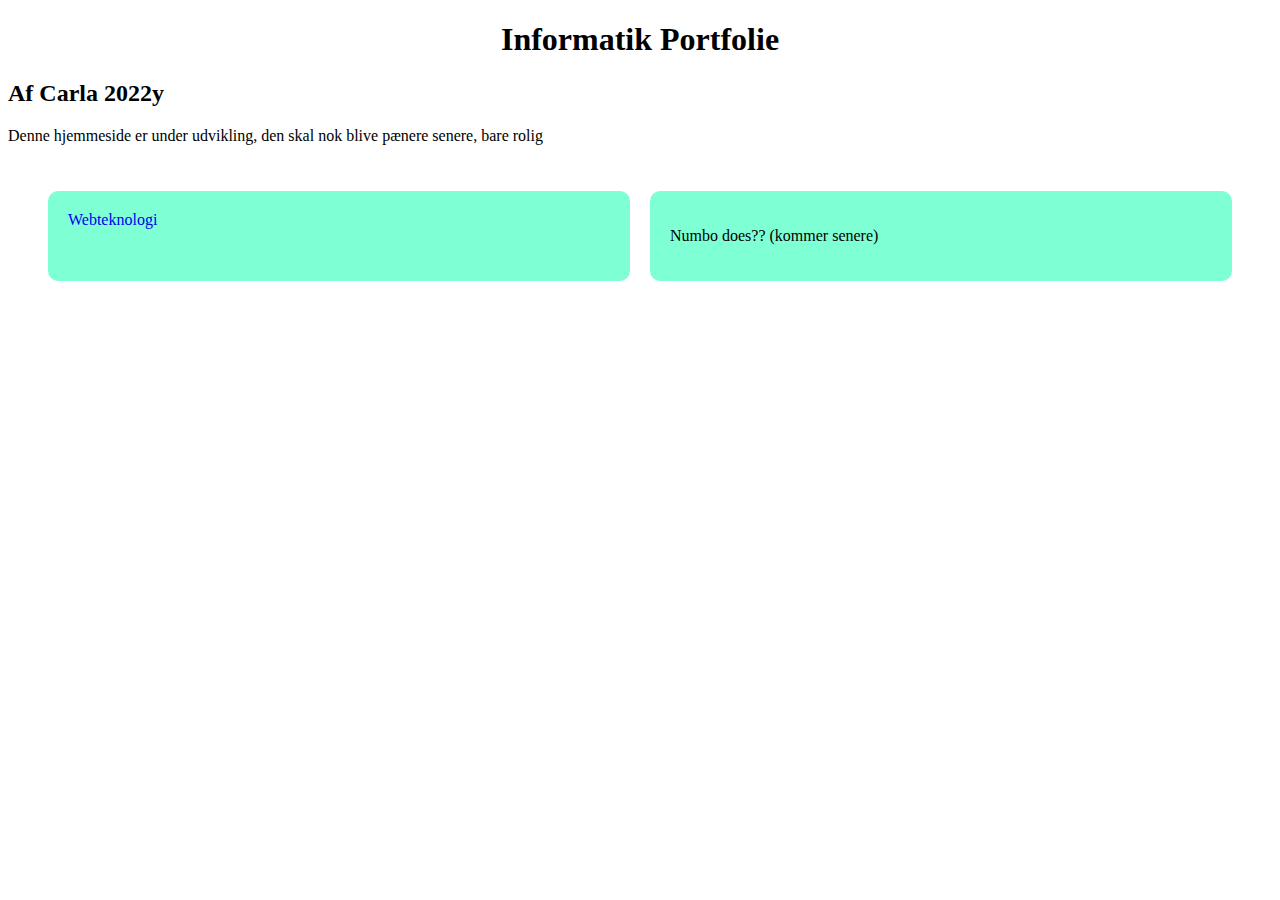
<file: Portfolie.html>
<!DOCTYPE html>
<html lang="en">
<head>
    <meta charset="UTF-8">
    <meta name="viewport" content="width=device-width, initial-scale=1.0">
    <title>Document</title>
    <link rel="stylesheet" href="Potfolie.css">
</head>

<body>
    <h1>
        Informatik Portfolie
    </h1>
    <h2>
        Af Carla 2022y
    </h2>
    <p>
        Denne hjemmeside er under udvikling, den skal nok blive pænere senere, bare rolig
    </p>
    <div class="Mother">
            <a href="Webteknologier.html" class="Child">Webteknologi</a>
        <div class="Child">
            <p>Numbo does?? (kommer senere)</p>
        </div>
    </div>
</body>
</html>
</file>
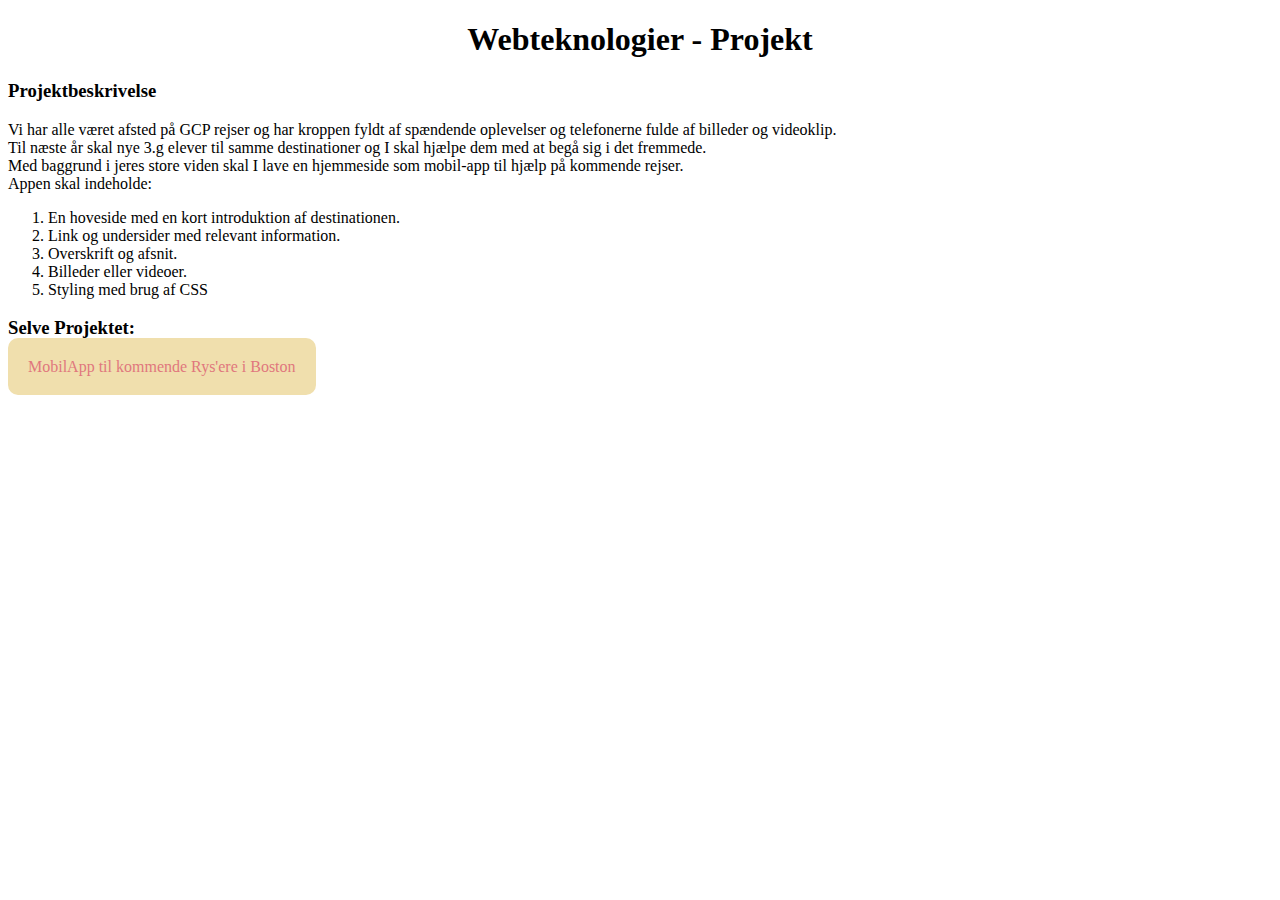
<file: Webteknologier.html>
<!DOCTYPE html>
<html lang="en">
<head>
    <meta charset="UTF-8">
    <meta name="viewport" content="width=device-width, initial-scale=1.0">
    <title>Document</title>
    <link rel="stylesheet" href="Potfolie.css">
</head>

<body>
    <h1>
        Webteknologier - Projekt
    </h1>

    <h3>
        Projektbeskrivelse
    </h3>
    <p>
        Vi har alle været afsted på GCP rejser og har kroppen fyldt af spændende oplevelser og telefonerne fulde af billeder og videoklip.
        <br>
        Til næste år skal nye 3.g elever til samme destinationer og I skal hjælpe dem med at begå sig i det fremmede.
        <br>
        Med baggrund i jeres store viden skal I lave en hjemmeside som mobil-app til hjælp på kommende rejser.
        <br>
        Appen skal indeholde:
        <ol>
            <li>En hoveside med en kort introduktion af destinationen.</li>
            <li>Link og undersider med relevant information.</li>
            <li>Overskrift og afsnit.</li>
            <li>Billeder eller videoer.</li>
            <li>Styling med brug af CSS</li>
        </ol>
    </p>

    <h3>
        Selve Projektet:
    </h3>
    <a href="https://bene1294.github.io/Webteknologi/Mobilapp/index.2.html" class="Knap-App">MobilApp til kommende Rys'ere i Boston</a>
</body>
</html>
</file>
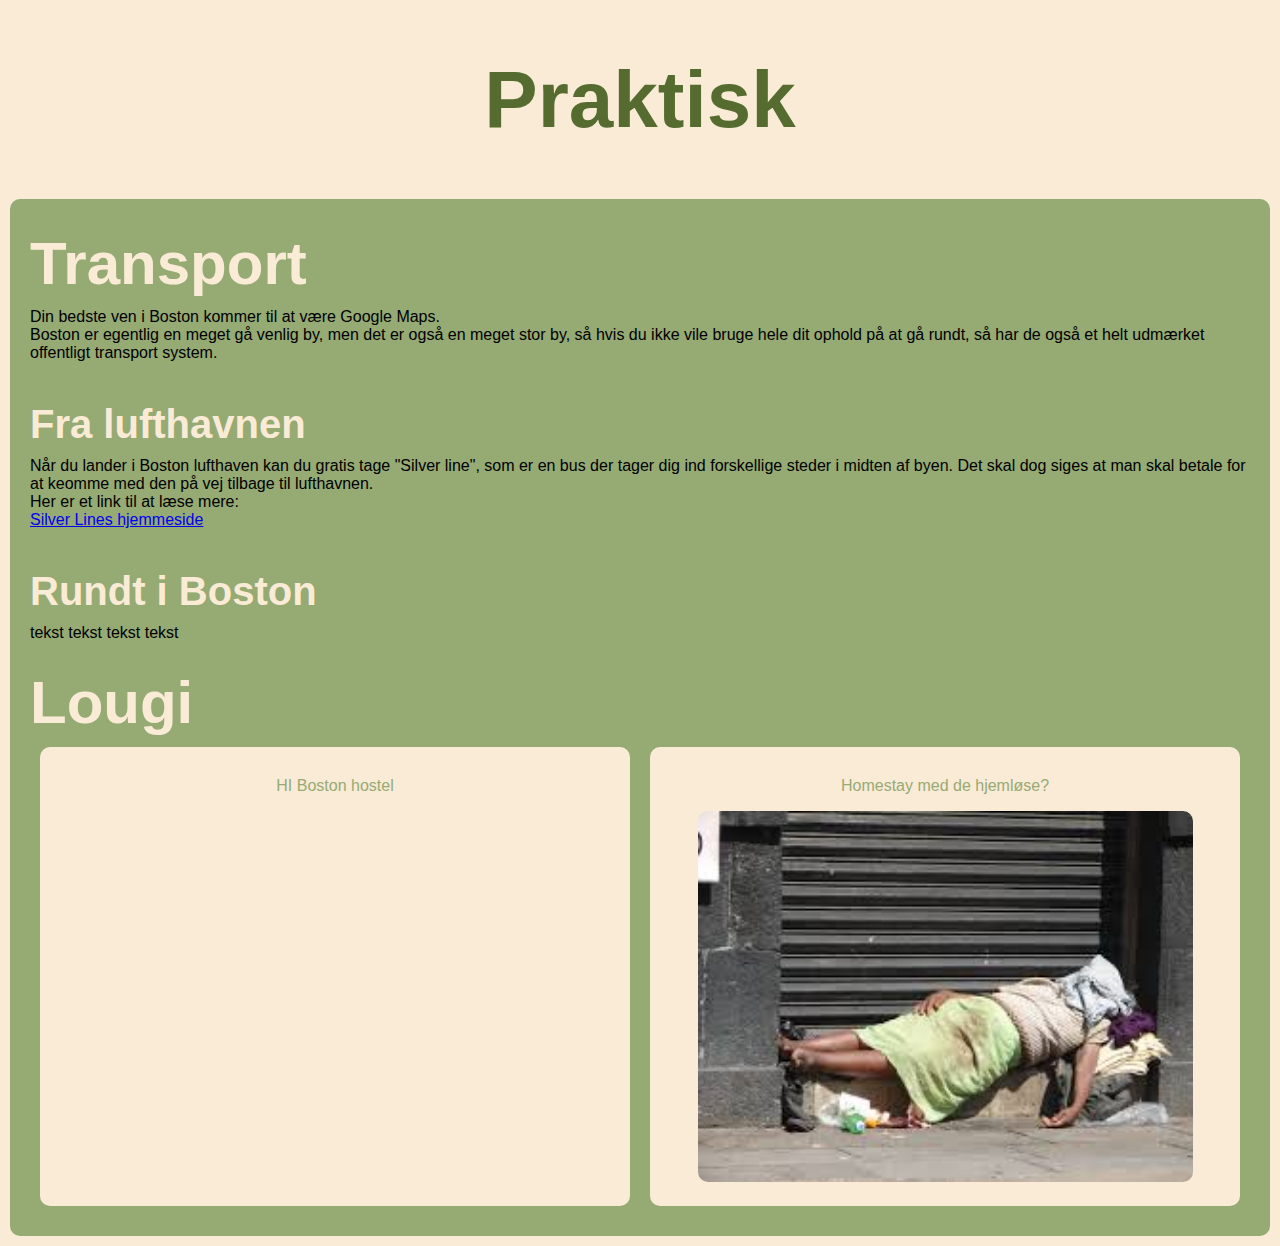
<file: App/Boston-praktisk.html>
<!DOCTYPE html>
<html lang="en">
<head>
    <meta charset="UTF-8">
    <meta name="viewport" content="width=device-width, initial-scale=1.0">
    <title>Boston tur</title>
    <link rel="stylesheet" href="Boston.Style.css">
</head>
<body>
 <h1>Praktisk</h1>   
 <div class="Mother">
    <h2>Transport</h2>
    <p>
        Din bedste ven i Boston kommer til at være Google Maps.
        <br>
        Boston er egentlig en meget gå venlig by, men det er også en meget stor by, så hvis du ikke vile bruge hele dit ophold på at gå rundt, så har de også et helt udmærket offentligt transport system. 
    </p>
    <h3>Fra lufthavnen</h3>
    <p>
        Når du lander i Boston lufthaven kan du gratis tage "Silver line", som er en bus der tager dig ind forskellige steder i midten af byen. Det skal dog siges at man skal betale for at keomme med den på vej tilbage til lufthavnen. 
        <br>
        Her er et link til at læse mere:
        <br>
        <a href="https://www.mbta.com/schedules/741/line">Silver Lines hjemmeside</a>
    </p>
    <h3>Rundt i Boston</h3>
    <p>
        tekst tekst tekst tekst
    </p>
   
   <h2>Lougi</h2>
   <div class="Child1">
    <div class="Child2"> 
        <p>
            HI Boston hostel
        </p>
       </div>
       <div class="Child2">
        <p>
            Homestay med de hjemløse?
        </p>
        <img src="Billeder/hjemloes.jpg" width="90%">
       </div>
   </div>
 </div>
</body>
</html>
</file>
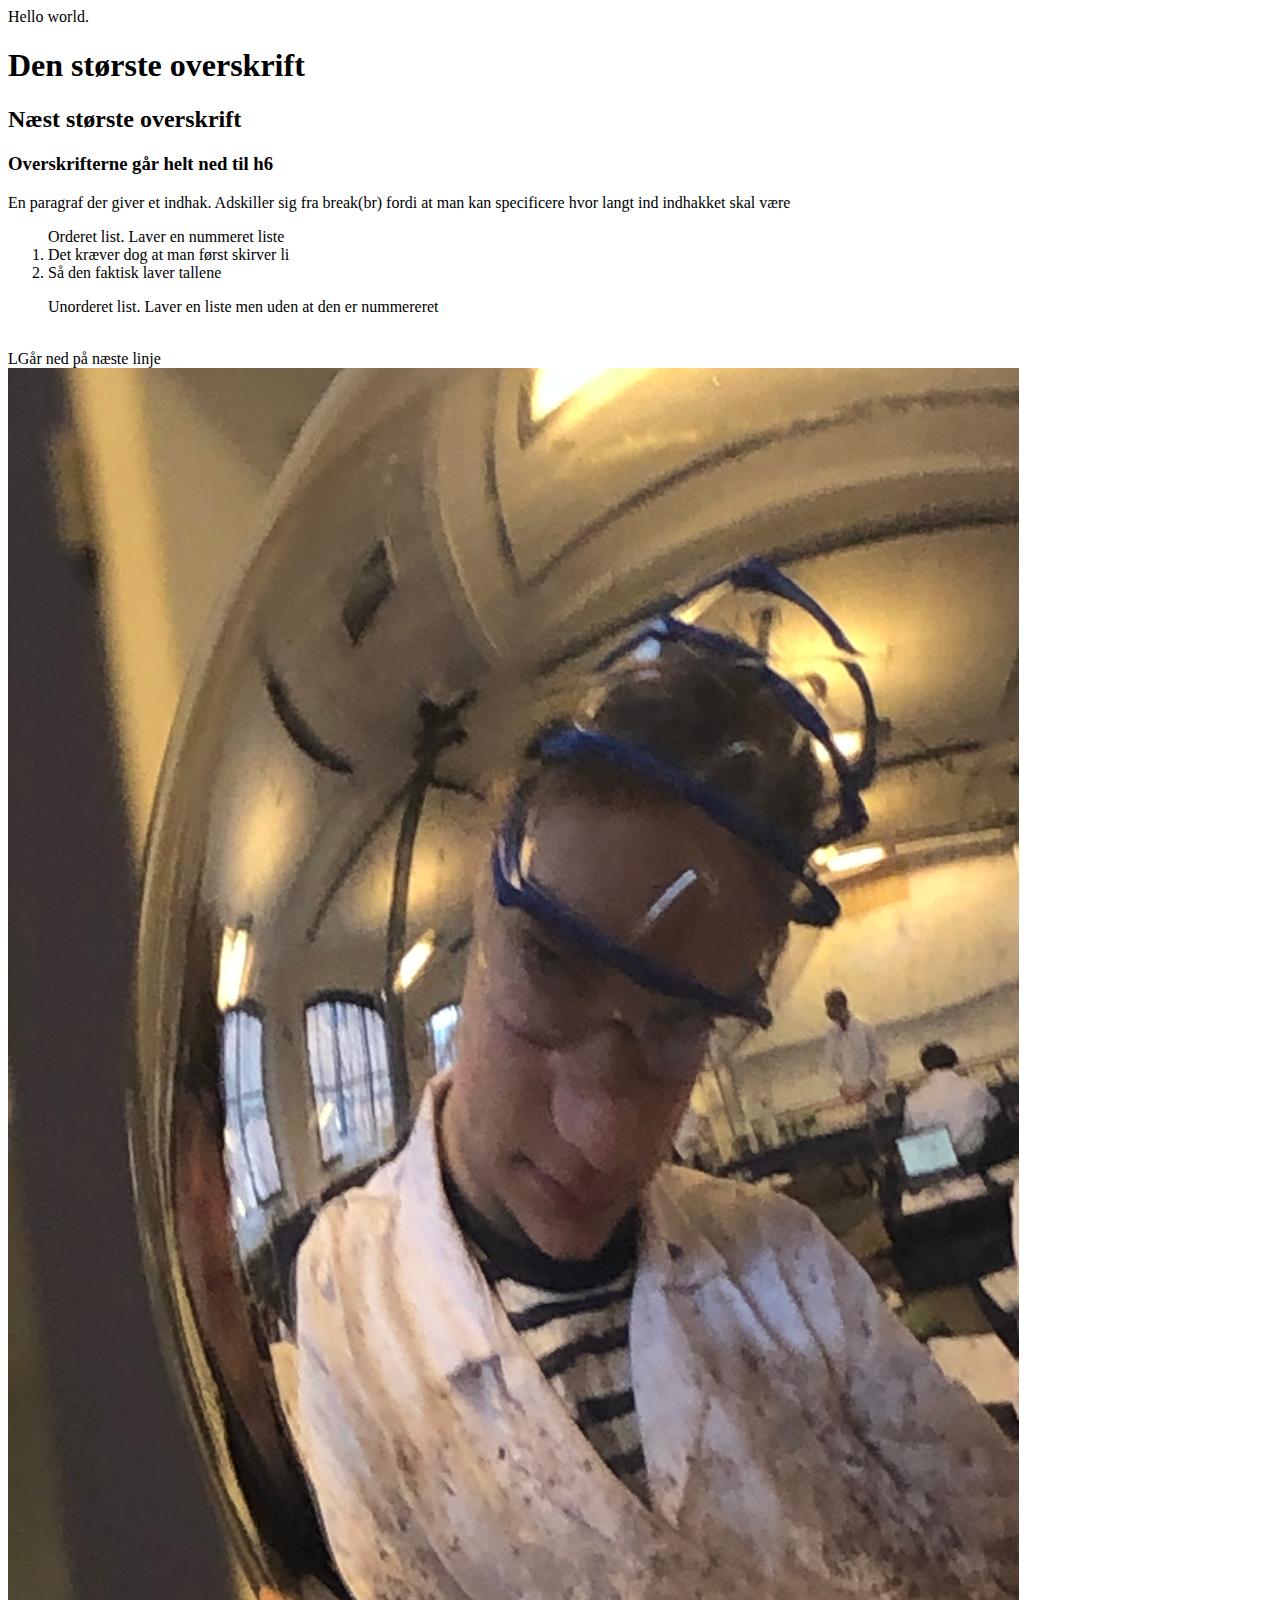
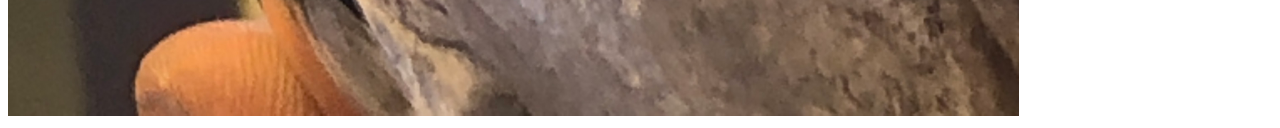
<file: Hjemmeside/Index(Forklaring).html>
<!DOCTYPE html> <!--Fortæller programmet af vi filen skal være en html-->
<html> <!--html og /html omgiver alt det der ER filen, aka det der skal være påå hjemmesiden-->
    <head> <!--head og /head omgiver de dele af koden der ikke skal vises på hjemmesiden-->
        <meta charset="UTF-8"> <!--specificere hvilken tegnkodning der skal bruges. 
        UTF-8 er en standard tegnkodning, der understøtter næsten alle sprog. 
        Det er vigtigt, så tekst vises korrekt, siger Chat-->
    </head>
    <body> <!--body og /body omgiver de dele af koden der skal vises på hjemmesiden-->
        Hello world.
        <h1>Den største overskrift</h1>
        <h2>Næst største overskrift</h2>
        <h3>Overskrifterne går helt ned til h6 </h3>
        <p>En paragraf der giver et indhak. Adskiller sig fra break(br) fordi at man kan specificere 
            hvor langt ind indhakket skal være   </p>
        <ol>Orderet list. Laver en nummeret liste
            <li> Det kræver dog at man først skirver li </li>
            <li> Så den faktisk laver tallene</li>
        </ol>
        <ul>Unorderet list. Laver en liste men uden at den er nummereret</ul>
        <br>LGår ned på næste linje </br>

        <img src="Billeder/IMG_4284.JPG" width=80%>
    </body>
</html>
</file>
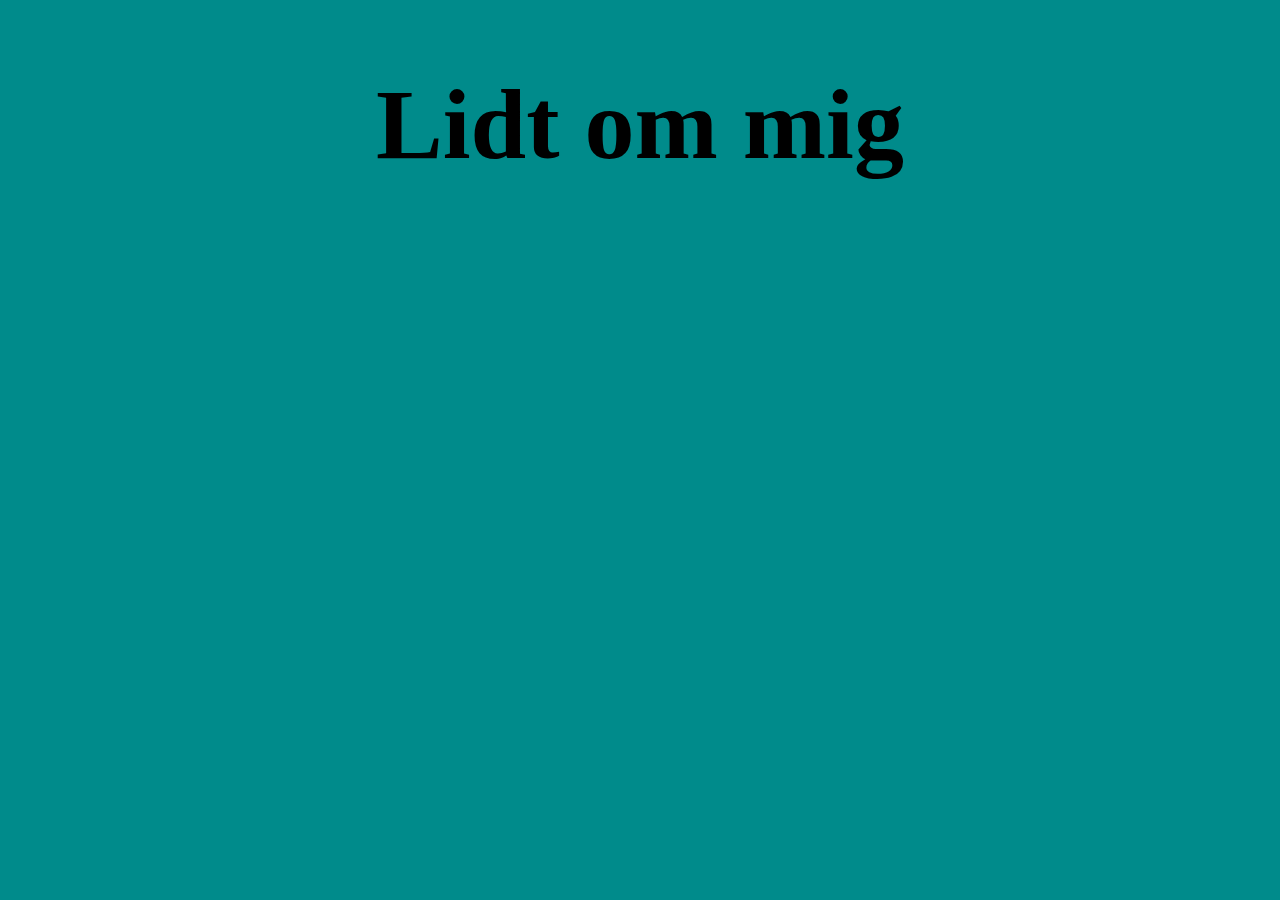
<file: Hjemmeside/Lidtommig.html>
<!DOCTYPE html>
<html>
     <head>
         <meta charset="UTF-8">
         <link rel="stylesheet" href="Styles.css">
     </head>
     <body>
        <h1> Lidt om mig</h1>
     </body>
</html>
</file>
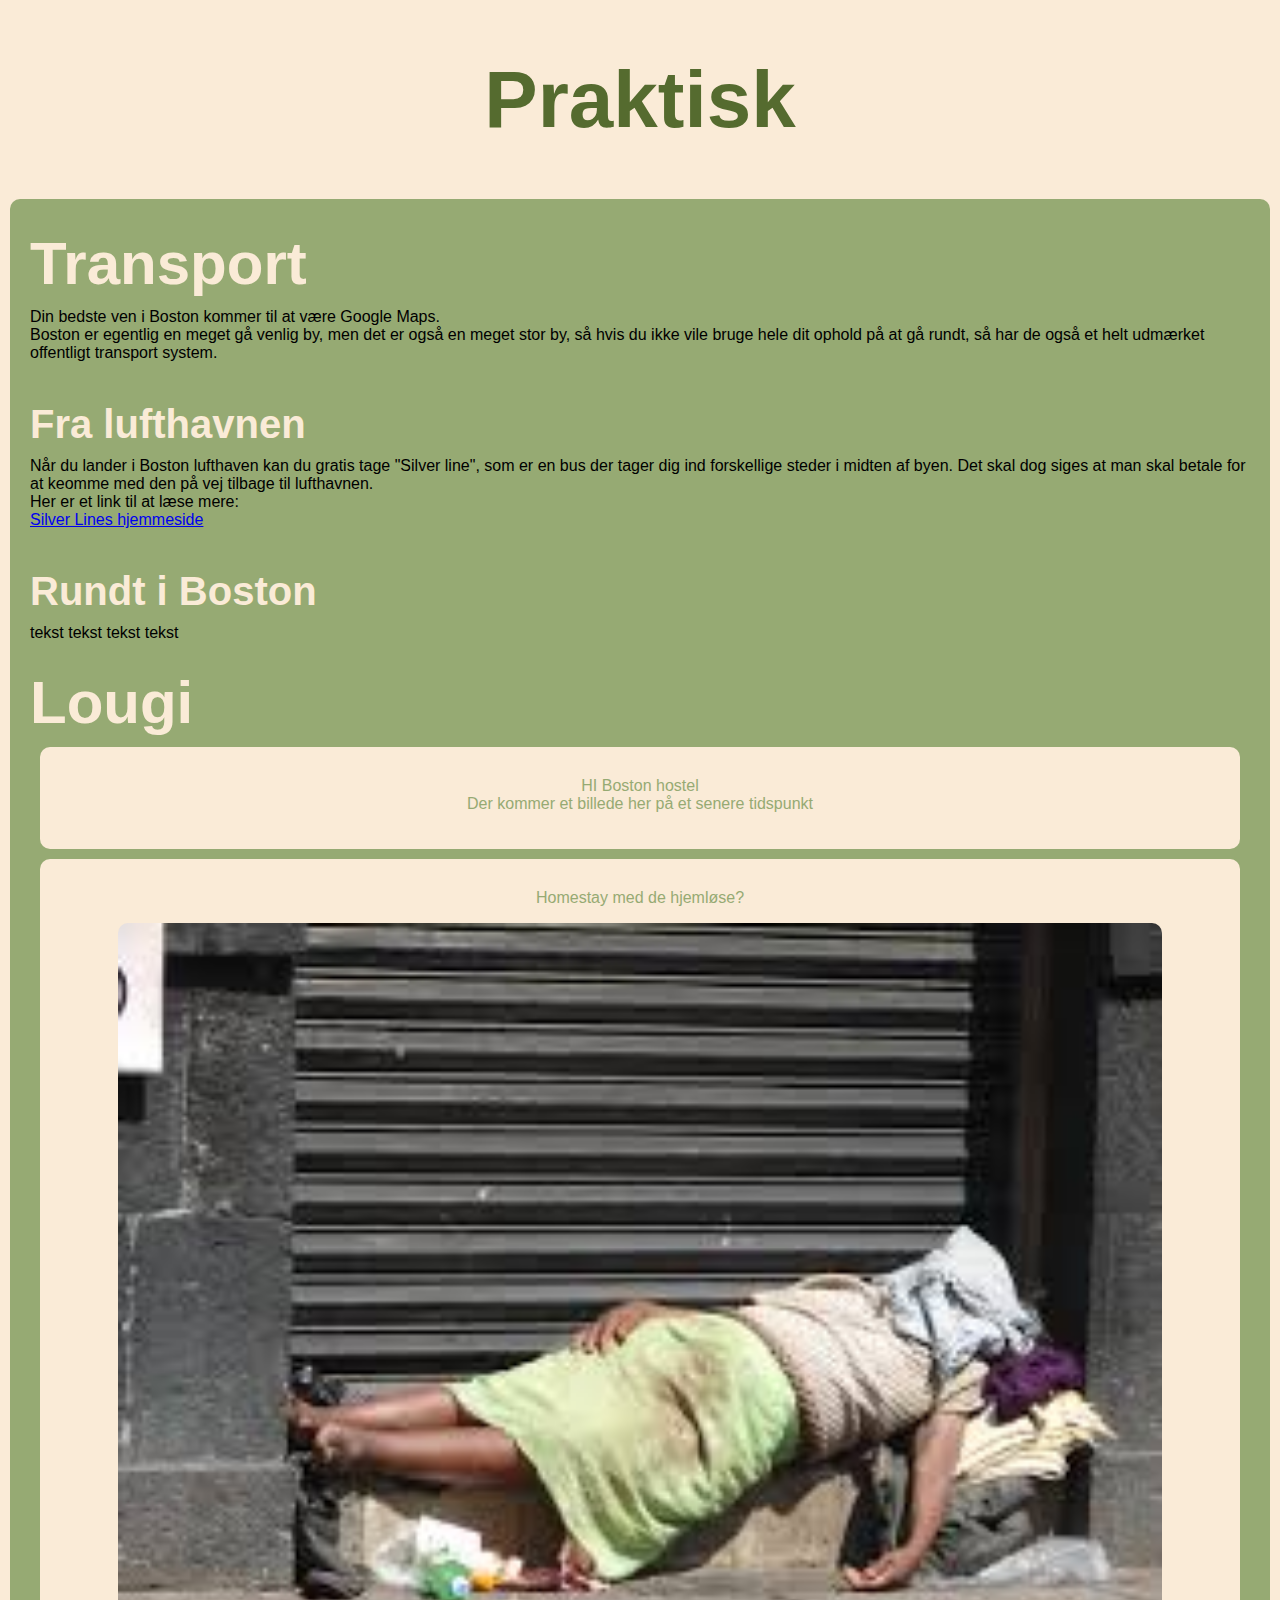
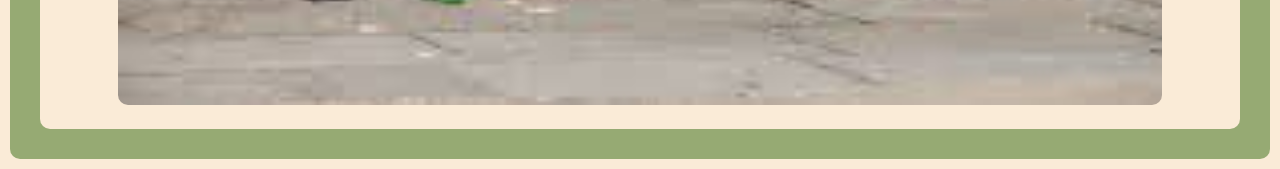
<file: App/App/Boston-praktisk.html>
<!DOCTYPE html>
<html lang="en">
<head>
    <meta charset="UTF-8">
    <meta name="viewport" content="width=device-width, initial-scale=1.0">
    <title>Boston tur</title>
    <link rel="stylesheet" href="Boston.Style.css">
</head>
<body>
 <h1>Praktisk</h1>   
 <div class="Mother">
    <h2>Transport</h2>
    <p>
        Din bedste ven i Boston kommer til at være Google Maps.
        <br>
        Boston er egentlig en meget gå venlig by, men det er også en meget stor by, så hvis du ikke vile bruge hele dit ophold på at gå rundt, så har de også et helt udmærket offentligt transport system. 
    </p>
    <h3>Fra lufthavnen</h3>
    <p>
        Når du lander i Boston lufthaven kan du gratis tage "Silver line", som er en bus der tager dig ind forskellige steder i midten af byen. Det skal dog siges at man skal betale for at keomme med den på vej tilbage til lufthavnen. 
        <br>
        Her er et link til at læse mere:
        <br>
        <a href="https://www.mbta.com/schedules/741/line">Silver Lines hjemmeside</a>
    </p>
    <h3>Rundt i Boston</h3>
    <p>
        tekst tekst tekst tekst
    </p>
   
   <h2>Lougi</h2>

    <div class="Child2"> 
        <p>
            HI Boston hostel
            <br>
            Der kommer et billede her på et senere tidspunkt
        </p>
       </div>
       <div class="Child2">
        <p>
            Homestay med de hjemløse?
        </p>
        <img src="Billeder/hjemloes.jpg" width="90%">
       </div>
   </div>
 
</body>
</html>
</file>
<file: Potfolie.css>
h1{
    text-align: center;
}

.Mother{
    padding: 20px; /* Indvendig afstand */
    margin: 10px; /* Margin mellem felterne */
    flex: 1 1 30%; /* Flex-effekt for at få felterne til at fylde pladsen */
    border-radius: 10px; /* Runde hjørner */
    text-decoration: none; /* Fjern understregning */
    display: flex;
}

.Child{
    background-color: aquamarine;
    padding: 20px; /* Indvendig afstand */
    margin: 10px; /* Margin mellem felterne */
    flex: 1 1 30%; /* Flex-effekt for at få felterne til at fylde pladsen */
    border-radius: 10px; /* Runde hjørner */
    text-decoration: none; /* Fjern understregning */
    transition: background-color 0.3s; /* Overgangseffekt på hover */
}

.Knap-App:hover{
    background-color: blueviolet;
}

.Knap-App{
    background-color: rgb(240, 223, 173); /* Baggrundsfarve */
    color: rgb(224, 119, 125); /* Tekstfarve */
    padding: 20px; /* Indvendig afstand */
    margin: 0px; /* Margin mellem felterne */
    flex: 1 1 100%; /* Flex-effekt for at få felterne til at fylde pladsen */
    height: 100%;
    width: 100%;
    text-align: center; /* Centrer tekst */
    border-radius: 10px; /* Runde hjørner */
    text-decoration: none; /* Fjern understregning */
    transition: background-color 0.3s; /* Overgangseffekt på hover */
}
</file>
<file: App/Boston.Style.css>
body{
    margin: 0;
    padding: 0;
    background-color: antiquewhite;
    font-family: Arial, Helvetica, sans-serif;
}

h1{
    font-size: 80px;
    text-align: center;
font-family: Arial, Helvetica, sans-serif;
color: darkolivegreen;
}

h2{
    font-size: 60px;
    font-family: Arial, Helvetica, sans-serif;
    color: antiquewhite;
    padding-top: 10px;
    margin-top: 0px;
    margin-bottom: 0;
}

h3{
    font-size: 40px;
    color: antiquewhite;
    margin-bottom: 0px;
}

.Mother{
    background-color: rgb(150, 170, 115);
    font-family: Arial, Helvetica, sans-serif;
    padding: 20px; /* Indvendig afstand */
    margin: 10px; /* Margin mellem felterne */
    flex: 1 1 30%; /* Flex-effekt for at få felterne til at fylde pladsen */
    border-radius: 10px; /* Runde hjørner */
    text-decoration: none; /* Fjern understregning */
}

.Child1{
    display: flex;
}

.Child2{
    background-color:antiquewhite; /* Baggrundsfarve */
    color: rgb(150, 170, 115); /* Tekstfarve */
    padding: 20px; /* Indvendig afstand */
    margin: 10px; /* Margin mellem felterne */
    flex: 1 1 30%; /* Flex-effekt for at få felterne til at fylde pladsen */
    text-align: center; /* Centrer tekst */
    border-radius: 10px; /* Runde hjørner */
    text-decoration: none; /* Fjern understregning */
    transition: background-color 0.3s; /* Overgangseffekt på hover */
}

p{
    padding-top: 10px;
    margin-top: 0px;
}

img{
    border-radius: 10px;
}
</file>
<file: Hjemmeside/Styles.css>
h1 {
    font-size: 100px;
    text-align: center;
}

img {
    height: 100;
    width: 100;    
}

body {
   background-color: darkcyan;
}

h2{
    font-size: 60px;
}

p{
    font-size: 30px;
}
</file>
<file: App/App/Boston.Style.css>
body{
    margin: 0;
    padding: 0;
    background-color: antiquewhite;
    font-family: Arial, Helvetica, sans-serif;
}

h1{
    font-size: 80px;
    text-align: center;
font-family: Arial, Helvetica, sans-serif;
color: darkolivegreen;
}

h2{
    font-size: 60px;
    font-family: Arial, Helvetica, sans-serif;
    color: antiquewhite;
    padding-top: 10px;
    margin-top: 0px;
    margin-bottom: 0;
}

h3{
    font-size: 40px;
    color: antiquewhite;
    margin-bottom: 0px;
}

.Mother{
    background-color: rgb(150, 170, 115);
    font-family: Arial, Helvetica, sans-serif;
    padding: 20px; /* Indvendig afstand */
    margin: 10px; /* Margin mellem felterne */
    flex: 1 1 30%; /* Flex-effekt for at få felterne til at fylde pladsen */
    border-radius: 10px; /* Runde hjørner */
    text-decoration: none; /* Fjern understregning */
}


.Child2{
    background-color:antiquewhite; /* Baggrundsfarve */
    color: rgb(150, 170, 115); /* Tekstfarve */
    padding: 20px; /* Indvendig afstand */
    margin: 10px; /* Margin mellem felterne */
    flex: 1 1 100%; /* Flex-effekt for at få felterne til at fylde pladsen */
    text-align: center; /* Centrer tekst */
    border-radius: 10px; /* Runde hjørner */
    text-decoration: none; /* Fjern understregning */
    transition: background-color 0.3s; /* Overgangseffekt på hover */
}

p{
    padding-top: 10px;
    margin-top: 0px;
}

img{
    border-radius: 10px;
}
</file>
